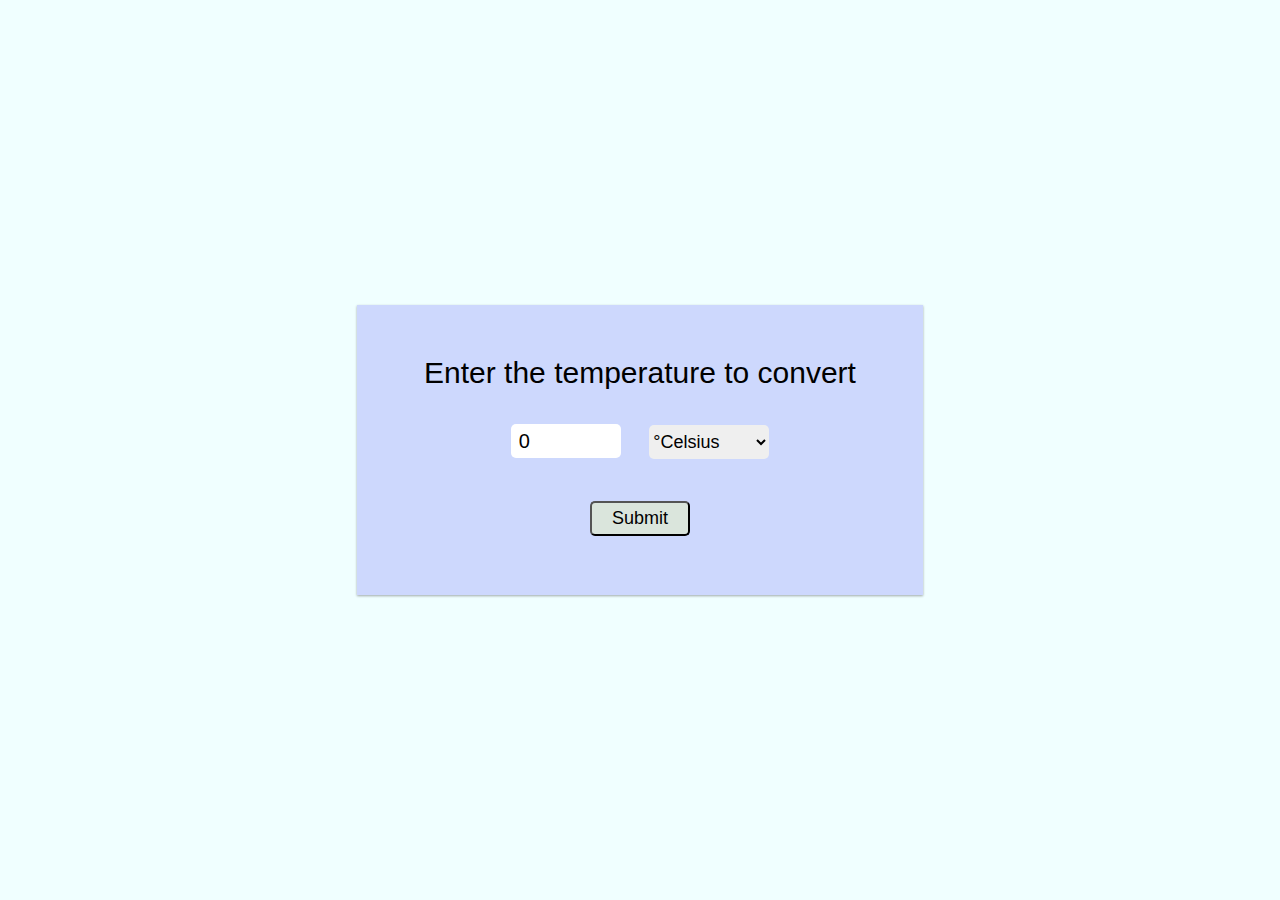
<file: TEMPERATURE_CONVERTER/index.html>
<!DOCTYPE html>
<html lang="en">

<head>
    <meta charset="UTF-8">
    <meta http-equiv="X-UA-Compatible" content="IE=edge">
    <meta name="viewport" content="width=device-width, initial-scale=1.0">
    <link rel="stylesheet" href="style.css">
    <title>Temperature converter</title>
</head>

<body>
    <div class="container">
        <form id="calcTemp" onsubmit="calculateTemp(); return false">
            <label for="temp">Enter the temperature to convert</label>
            <br>
            <input type="number" name="temp" id="temp" value="0">
            <select name="temp_diff" id="temp_diff">
                <option value="cel">&#176;Celsius</option>
                <option value="fah">&#176;Fahrenheit</option>
            </select>
            <br>
            <input type="submit" name="temp" id="submit">
            <br>
            <span id="result"></span>
        </form>
    </div>

    <script src="script.js"></script>
</body>

</html>
</file>
<file: TEMPERATURE_CONVERTER/style.css>
@import url('https://fonts.googleapis.com/css2?family=Raleway:ital,wght@0,300;0,500;0,600;0,700;1,300;1,400;1,500;1,600;1,700&family=Roboto:wght@100;300;400;700&family=Ubuntu:ital,wght@0,300;0,400;0,500;1,300;1,400;1,500;1,700&display=swap');

* {
    box-sizing: border-box;
    padding: 0;
    margin: 0;
    font-family: 'Poppins', sans-serif;
}

.container {
    display: flex;
    justify-content: center;
    align-items: center;
    height: 100vh;
    text-align: center;
    background-color: azure;
}

#calcTemp {
    padding: 29px 67px;
    min-height: 290px;
    background-color: #cdd8fd;
    box-shadow: rgba(0, 0, 0, 0.12) 0px 1px 3px, rgba(0, 0, 0, 0.24) 0px 1px 2px;
}

label {
    font-size: 30px;
    line-height: 78px;
}

#temp {
    width: 110px;
    height: 34px;
    border-radius: 5px;
    margin: 12px;
    padding: 8px;
    font-size: 20px;
    font-weight: 500;
    border: none;
    outline: none;
}

#temp_diff {
    width: 120px;
    height: 34px;
    border-radius: 5px;
    margin: 12px;
    font-size: 18px;
    font-weight: 500;
    border: none;
    outline: none;
}

#submit {
    width: 100px;
    border-radius: 5px;
    margin: 30px 0 20px 0;
    font-size: 18px;
    background-color: rgb(218 229 220);
    padding: 5px;
    transition: all 0.5s ease;
}

#submit:hover{
    background-color: antiquewhite;
    cursor: pointer;
}

#result{
    font-size: 27px;
}
</file>
